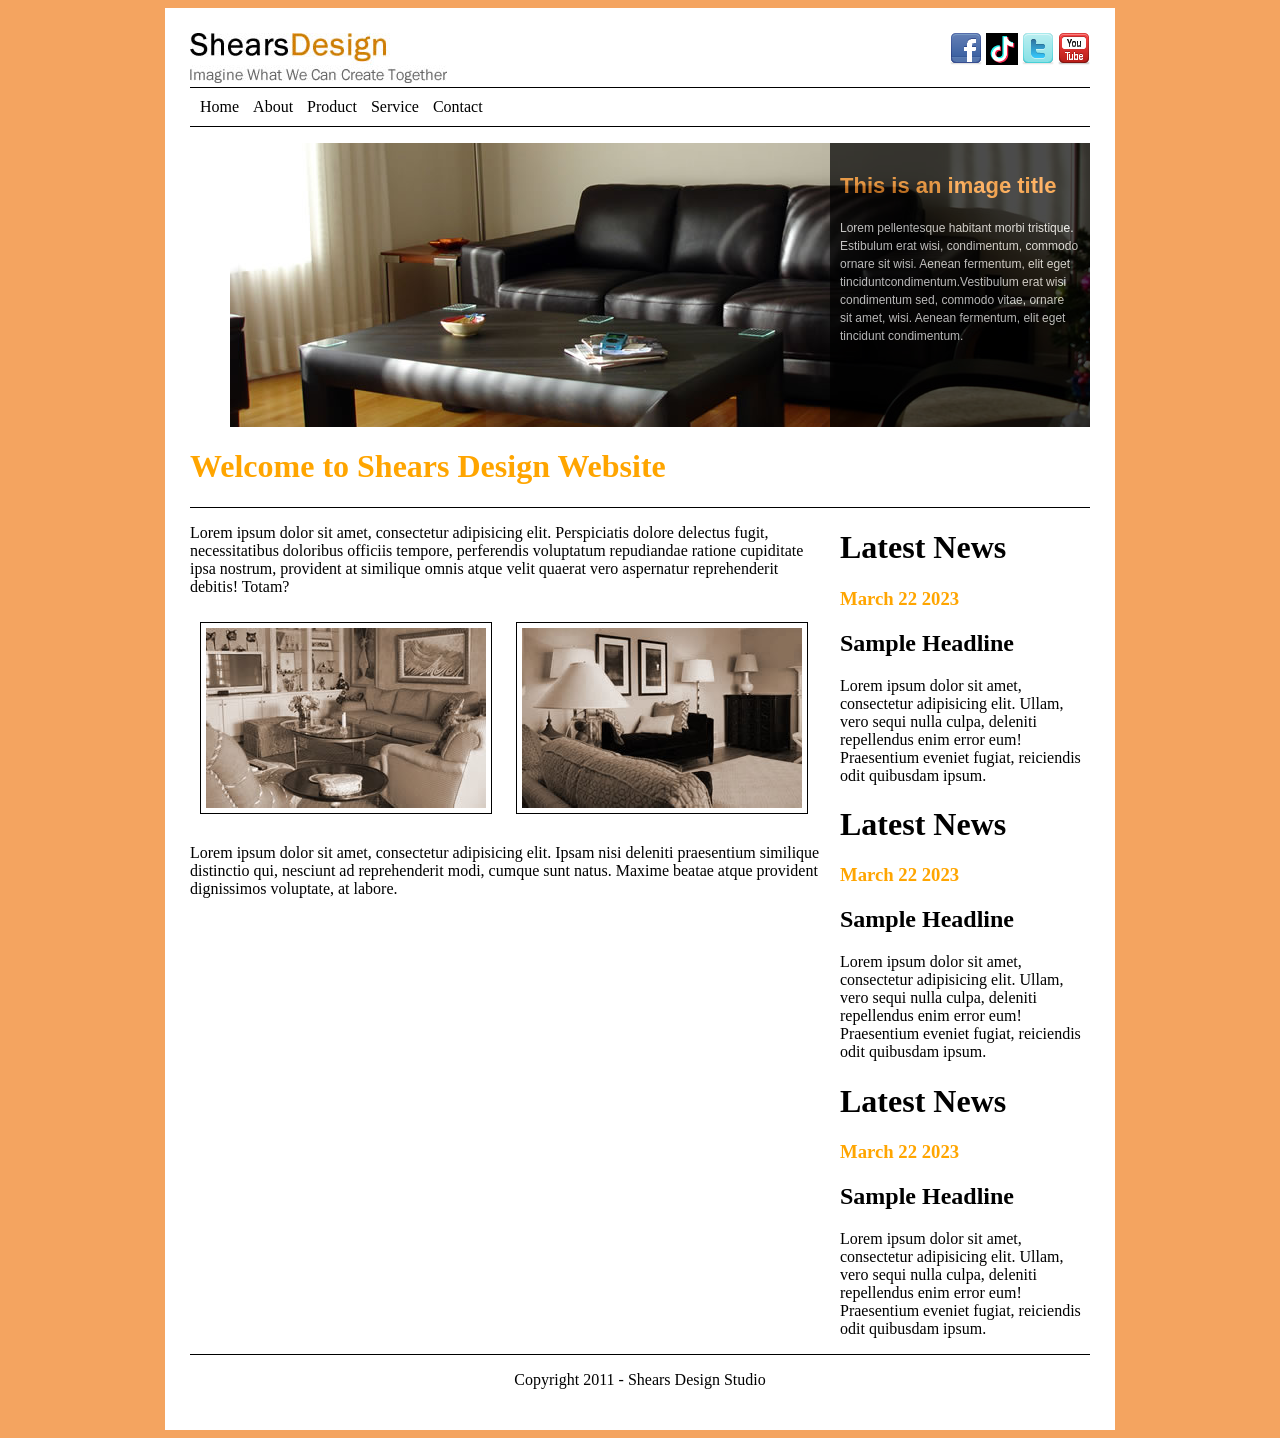
<file: index.html>
<!doctype html>
<html>
<head>
<meta charset="utf-8">
<title>index</title>

<link href="CSS\style.css" type="text/css" rel="stylesheet">
<link href="CSS/slider.css" rel="stylesheet" type="text/css" media="screen">

<script src="JS/jquery.js" type="text/javascript"></script>
<script src="JS/slider.js" type="text/javascript"></script>
<script type="text/javascript">  // This is the script for the banner slider
		$(document).ready(function() {
			$('#slider').s3Slider({
				timeOut: 3000
			});
		});
	</script>

</head>

<body>
<div id="Kotak">
<div id="Logo">
<img src="IMG\logo\shears-logo.jpg" alt="Logo">
</div>

<div id="Icon">
<a href="https://www.facebook.com/"> <img src="IMG\logo\facebook_32.png" alt="fb"></a>
<a href="https://www.tiktok.com/en/"> <img src="IMG\logo\tiktok.png" width="32px" alt="tiktok"></a>
<a href="https://x.com/?lang=en"><img src="IMG\logo\twitter_32.png" alt="twitter"></a>
<a href="https://www.youtube.com/"><img src="IMG\logo\youtube_32.png" alt="yt"></a>
</div>

<div id="Button">
<a href="index.html"> Home </a>
<a href="About.html"> About</a>
<a href="product.html"> Product</a>
<a href="service.html"> Service</a>
<a href="contact.html"> Contact</a>
</div>

<div id="slider">

		<ul id="sliderContent">
		
		<!-- use this list item if you want to include a link -->				
			<li class="sliderImage">
				<a href=""><img src="IMG/banner/b1.jpg" /></a>
				<span class="top"><strong>This is an image title</strong><br />Lorem pellentesque habitant morbi tristique.<br />Estibulum erat wisi, condimentum, commodo <br />ornare sit wisi. Aenean fermentum, elit eget<br />tinciduntcondimentum.Vestibulum erat wisi<br />condimentum sed, commodo vitae, ornare <br />sit amet, wisi. Aenean fermentum, elit eget <br />tincidunt condimentum.</span>
			</li>
			
		<!-- use this list item if you don NOT want to include a link -->				
			<li class="sliderImage">
				<img src="IMG/banner/b3.jpg" />
				<span class="top"><strong>This is an image title</strong><br />Lorem pellentesque habitant morbi tristique.<br />Estibulum erat wisi, condimentum, commodo <br />ornare sit wisi. Aenean fermentum, elit eget<br />tinciduntcondimentum.Vestibulum erat wisi<br />condimentum sed, commodo vitae, ornare <br />sit amet, wisi. Aenean fermentum, elit eget <br />tincidunt condimentum.</span>
			</li>

			<div class="clear sliderImage"></div>
		</ul>
	
	</div>

	
<div id="Title">
<h1>Welcome to Shears Design Website</h1>
</div>
	
<div id="Intro">
<p>Lorem ipsum dolor sit amet, consectetur adipisicing elit. Perspiciatis dolore delectus fugit, necessitatibus doloribus officiis tempore, perferendis voluptatum repudiandae ratione cupiditate ipsa nostrum, provident at similique omnis atque velit quaerat vero aspernatur reprehenderit debitis! Totam?</p>

<img src="IMG\small5-bw.jpg" alt="small5">
<img src="IMG\small6-bw.jpg" alt="small6">

<p>Lorem ipsum dolor sit amet, consectetur adipisicing elit. Ipsam nisi deleniti praesentium similique distinctio qui, nesciunt ad reprehenderit modi, cumque sunt natus. Maxime beatae atque provident dignissimos voluptate, at labore.</p>
</div>
	
<div id="News">
<h1>Latest News</h1>
<h3>March 22 2023</h3>
<h2>Sample Headline</h2>
<p>Lorem ipsum dolor sit amet, consectetur adipisicing elit. Ullam, vero sequi nulla culpa, deleniti repellendus enim error eum! Praesentium eveniet fugiat, reiciendis odit quibusdam ipsum.</p>

<h1>Latest News</h1>
<h3>March 22 2023</h3>
<h2>Sample Headline</h2>
<p>Lorem ipsum dolor sit amet, consectetur adipisicing elit. Ullam, vero sequi nulla culpa, deleniti repellendus enim error eum! Praesentium eveniet fugiat, reiciendis odit quibusdam ipsum.</p>

<h1>Latest News</h1>
<h3>March 22 2023</h3>
<h2>Sample Headline</h2>
<p>Lorem ipsum dolor sit amet, consectetur adipisicing elit. Ullam, vero sequi nulla culpa, deleniti repellendus enim error eum! Praesentium eveniet fugiat, reiciendis odit quibusdam ipsum.</p>
</div>

<div id="copyright">
<p>Copyright 2011 - Shears Design Studio</p>
</div>
	
</div>
</body>
</html>
</file>
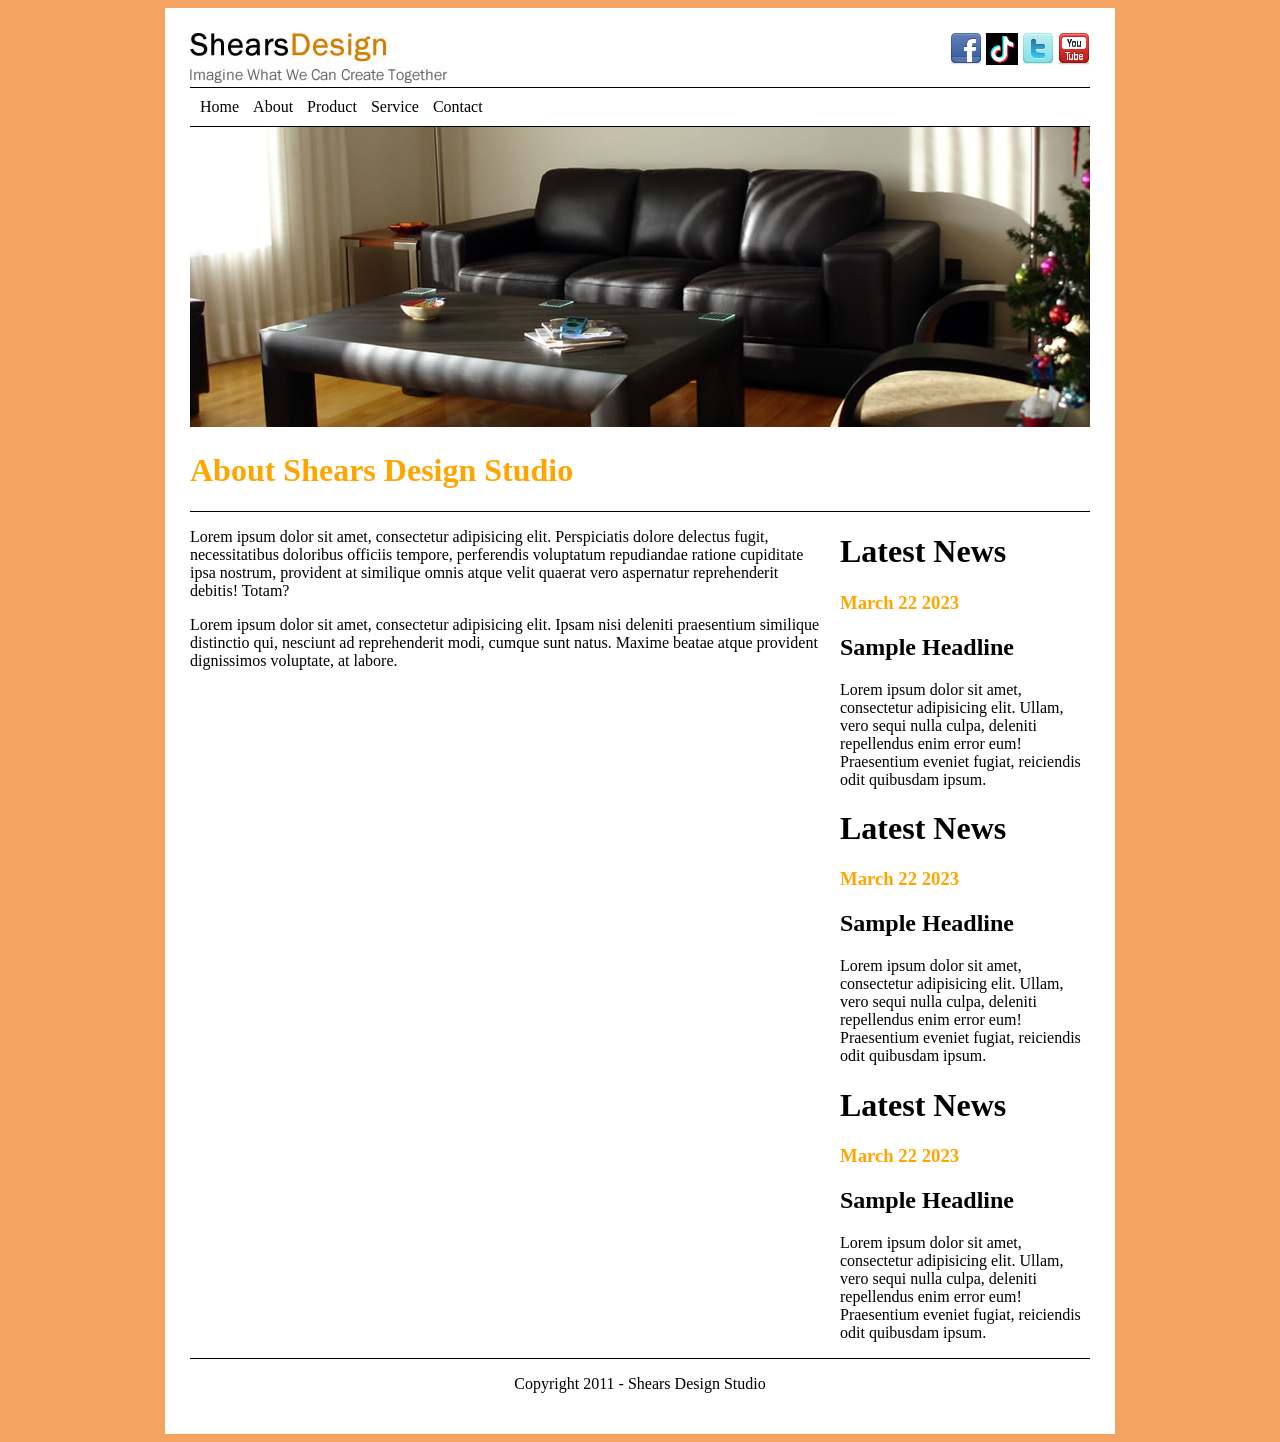
<file: About.html>
<!doctype html>
<html>
<head>
<meta charset="utf-8">
<title>About</title>

<link href="CSS\style.css" type="text/css" rel="stylesheet">
</head>

<body>
<div id="Kotak">
<div id="Logo">
<img src="IMG\logo\shears-logo.jpg" alt="Logo">
</div>

<div id="Icon">
<a href="https://www.facebook.com/"> <img src="IMG\logo\facebook_32.png" alt="fb"></a>
<a href="https://www.tiktok.com/en/"> <img src="IMG\logo\tiktok.png" width="32px" alt="tiktok"></a>
<a href="https://x.com/?lang=en"><img src="IMG\logo\twitter_32.png" alt="twitter"></a>
<a href="https://www.youtube.com/"><img src="IMG\logo\youtube_32.png" alt="yt"></a>
</div>

<div id="Button">
<a href="index.html"> Home </a>
<a href="about.html"> About</a>
<a href="product.html"> Product</a>
<a href="service.html"> Service</a>
<a href="contact.html"> Contact</a>
</div>

<div id="Banner">
<img src="IMG\banner\b1.jpg" alt="banner1">
</div>
	
<div id="Title">
<h1>About Shears Design Studio</h1>
</div>
	
<div id="Intro">
<p>Lorem ipsum dolor sit amet, consectetur adipisicing elit. Perspiciatis dolore delectus fugit, necessitatibus doloribus officiis tempore, perferendis voluptatum repudiandae ratione cupiditate ipsa nostrum, provident at similique omnis atque velit quaerat vero aspernatur reprehenderit debitis! Totam?</p>

<p>Lorem ipsum dolor sit amet, consectetur adipisicing elit. Ipsam nisi deleniti praesentium similique distinctio qui, nesciunt ad reprehenderit modi, cumque sunt natus. Maxime beatae atque provident dignissimos voluptate, at labore.</p>
</div>
	
<div id="News">
<h1>Latest News</h1>
<h3>March 22 2023</h3>
<h2>Sample Headline</h2>
<p>Lorem ipsum dolor sit amet, consectetur adipisicing elit. Ullam, vero sequi nulla culpa, deleniti repellendus enim error eum! Praesentium eveniet fugiat, reiciendis odit quibusdam ipsum.</p>

<h1>Latest News</h1>
<h3>March 22 2023</h3>
<h2>Sample Headline</h2>
<p>Lorem ipsum dolor sit amet, consectetur adipisicing elit. Ullam, vero sequi nulla culpa, deleniti repellendus enim error eum! Praesentium eveniet fugiat, reiciendis odit quibusdam ipsum.</p>

<h1>Latest News</h1>
<h3>March 22 2023</h3>
<h2>Sample Headline</h2>
<p>Lorem ipsum dolor sit amet, consectetur adipisicing elit. Ullam, vero sequi nulla culpa, deleniti repellendus enim error eum! Praesentium eveniet fugiat, reiciendis odit quibusdam ipsum.</p>
</div>

<div id="copyright">
<p>Copyright 2011 - Shears Design Studio</p>
</div>
	
</div>
</body>
</html>
</file>
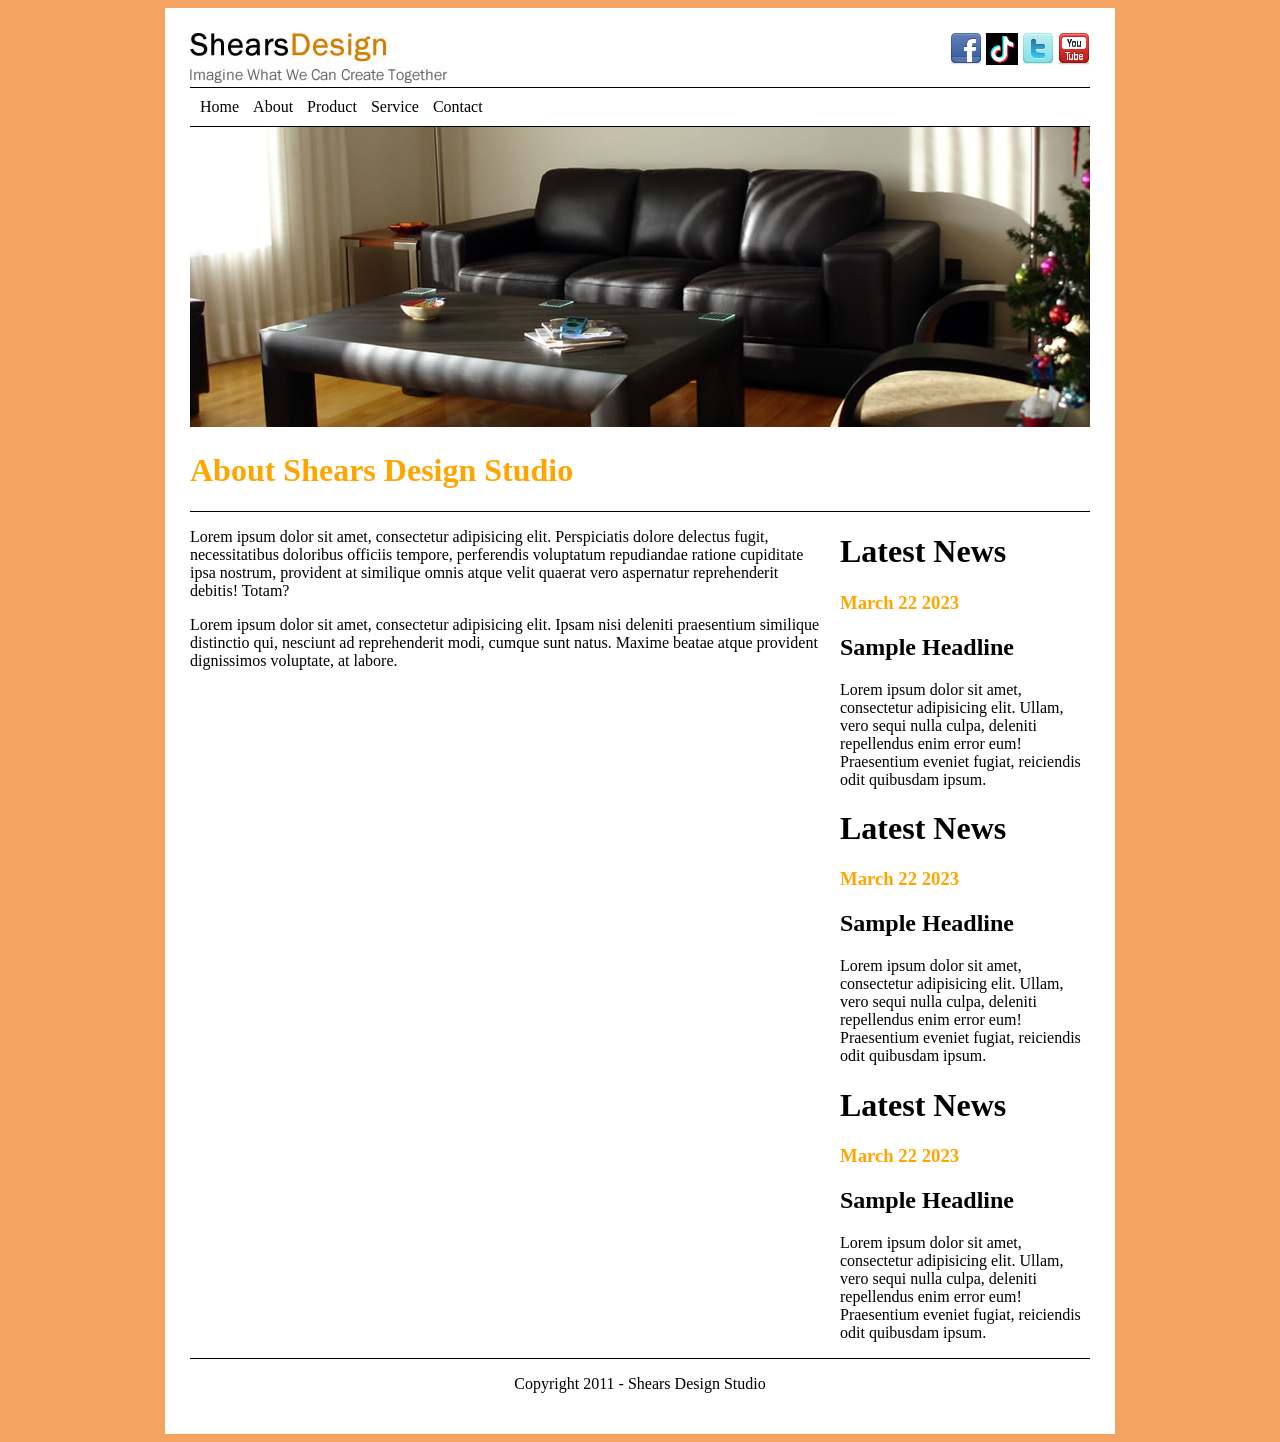
<file: contact.html>
<!doctype html>
<html>
<head>
<meta charset="utf-8">
<title>contact</title>
	
<link href="CSS\style.css" type="text/css" rel="stylesheet">
</head>

<body>
<div id="Kotak">
<div id="Logo">
<img src="IMG\logo\shears-logo.jpg" alt="Logo">
</div>

<div id="Icon">
<a href="https://www.facebook.com/"> <img src="IMG\logo\facebook_32.png" alt="fb"></a>
<a href="https://www.tiktok.com/en/"> <img src="IMG\logo\tiktok.png" width="32px" alt="tiktok"></a>
<a href="https://x.com/?lang=en"><img src="IMG\logo\twitter_32.png" alt="twitter"></a>
<a href="https://www.youtube.com/"><img src="IMG\logo\youtube_32.png" alt="yt"></a>
</div>

<div id="Button">
<a href="index.html"> Home </a>
<a href="about.html"> About</a>
<a href="product.html"> Product</a>
<a href="service.html"> Service</a>
<a href="contact.html"> Contact</a>
</div>

<div id="Banner">
<img src="IMG\banner\b1.jpg" alt="banner1">
</div>
	
<div id="Title">
<h1>About Shears Design Studio</h1>
</div>
	
<div id="Intro">
<p>Lorem ipsum dolor sit amet, consectetur adipisicing elit. Perspiciatis dolore delectus fugit, necessitatibus doloribus officiis tempore, perferendis voluptatum repudiandae ratione cupiditate ipsa nostrum, provident at similique omnis atque velit quaerat vero aspernatur reprehenderit debitis! Totam?</p>

<p>Lorem ipsum dolor sit amet, consectetur adipisicing elit. Ipsam nisi deleniti praesentium similique distinctio qui, nesciunt ad reprehenderit modi, cumque sunt natus. Maxime beatae atque provident dignissimos voluptate, at labore.</p>
</div>
	
<div id="News">
<h1>Latest News</h1>
<h3>March 22 2023</h3>
<h2>Sample Headline</h2>
<p>Lorem ipsum dolor sit amet, consectetur adipisicing elit. Ullam, vero sequi nulla culpa, deleniti repellendus enim error eum! Praesentium eveniet fugiat, reiciendis odit quibusdam ipsum.</p>

<h1>Latest News</h1>
<h3>March 22 2023</h3>
<h2>Sample Headline</h2>
<p>Lorem ipsum dolor sit amet, consectetur adipisicing elit. Ullam, vero sequi nulla culpa, deleniti repellendus enim error eum! Praesentium eveniet fugiat, reiciendis odit quibusdam ipsum.</p>

<h1>Latest News</h1>
<h3>March 22 2023</h3>
<h2>Sample Headline</h2>
<p>Lorem ipsum dolor sit amet, consectetur adipisicing elit. Ullam, vero sequi nulla culpa, deleniti repellendus enim error eum! Praesentium eveniet fugiat, reiciendis odit quibusdam ipsum.</p>
</div>

<div id="copyright">
<p>Copyright 2011 - Shears Design Studio</p>
</div>
	
</div>
</body>
</html>
</file>
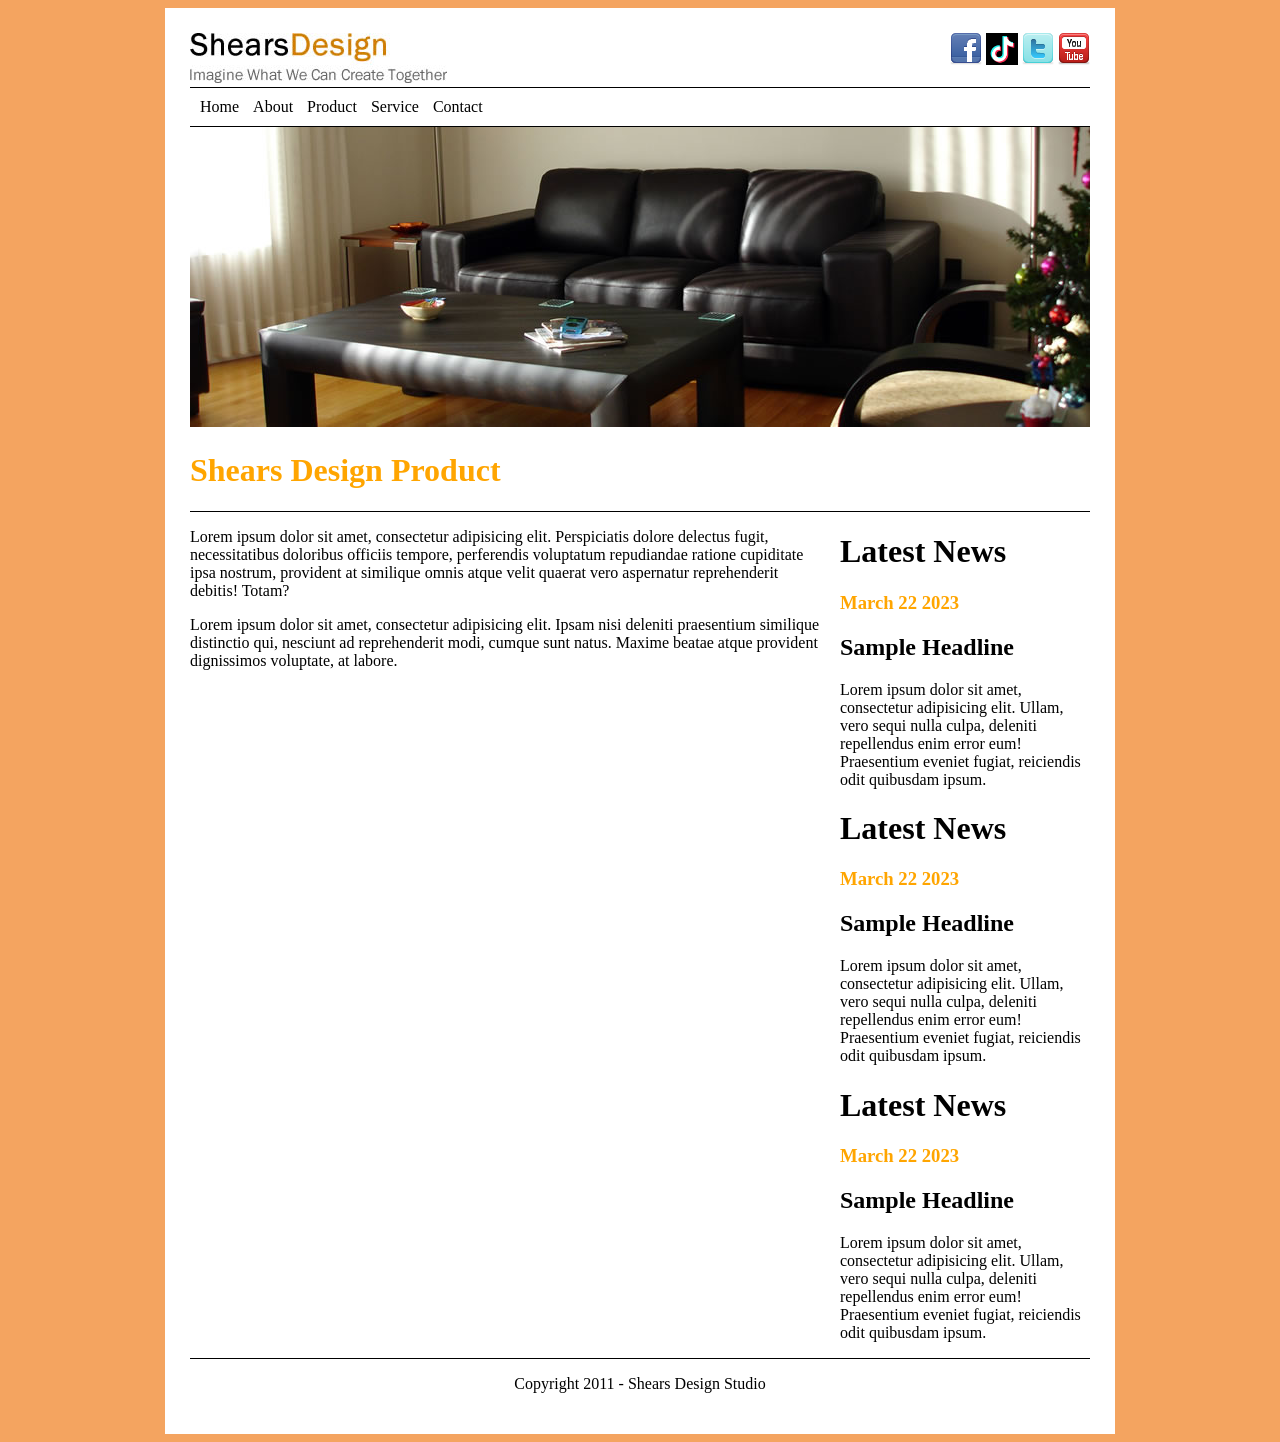
<file: product.html>
<!doctype html>
<html>
<head>
<meta charset="utf-8">
<title>Product</title>
	
<link href="CSS\style.css" type="text/css" rel="stylesheet">
</head>

<body>
<div id="Kotak">
<div id="Logo">
<img src="IMG\logo\shears-logo.jpg" alt="Logo">
</div>

<div id="Icon">
<a href="https://www.facebook.com/"> <img src="IMG\logo\facebook_32.png" alt="fb"></a>
<a href="https://www.tiktok.com/en/"> <img src="IMG\logo\tiktok.png" width="32px" alt="tiktok"></a>
<a href="https://x.com/?lang=en"><img src="IMG\logo\twitter_32.png" alt="twitter"></a>
<a href="https://www.youtube.com/"><img src="IMG\logo\youtube_32.png" alt="yt"></a>
</div>

<div id="Button">
<a href="index.html"> Home </a>
<a href="about.html"> About</a>
<a href="product.html"> Product</a>
<a href="service.html"> Service</a>
<a href="contact.html"> Contact</a>
</div>

<div id="Banner">
<img src="IMG\banner\b1.jpg" alt="banner1">
</div>
	
<div id="Title">
<h1>Shears Design Product</h1>
</div>
	
<div id="Intro">
<p>Lorem ipsum dolor sit amet, consectetur adipisicing elit. Perspiciatis dolore delectus fugit, necessitatibus doloribus officiis tempore, perferendis voluptatum repudiandae ratione cupiditate ipsa nostrum, provident at similique omnis atque velit quaerat vero aspernatur reprehenderit debitis! Totam?</p>

<p>Lorem ipsum dolor sit amet, consectetur adipisicing elit. Ipsam nisi deleniti praesentium similique distinctio qui, nesciunt ad reprehenderit modi, cumque sunt natus. Maxime beatae atque provident dignissimos voluptate, at labore.</p>
</div>
	
<div id="News">
<h1>Latest News</h1>
<h3>March 22 2023</h3>
<h2>Sample Headline</h2>
<p>Lorem ipsum dolor sit amet, consectetur adipisicing elit. Ullam, vero sequi nulla culpa, deleniti repellendus enim error eum! Praesentium eveniet fugiat, reiciendis odit quibusdam ipsum.</p>

<h1>Latest News</h1>
<h3>March 22 2023</h3>
<h2>Sample Headline</h2>
<p>Lorem ipsum dolor sit amet, consectetur adipisicing elit. Ullam, vero sequi nulla culpa, deleniti repellendus enim error eum! Praesentium eveniet fugiat, reiciendis odit quibusdam ipsum.</p>

<h1>Latest News</h1>
<h3>March 22 2023</h3>
<h2>Sample Headline</h2>
<p>Lorem ipsum dolor sit amet, consectetur adipisicing elit. Ullam, vero sequi nulla culpa, deleniti repellendus enim error eum! Praesentium eveniet fugiat, reiciendis odit quibusdam ipsum.</p>
</div>

<div id="copyright">
<p>Copyright 2011 - Shears Design Studio</p>
</div>
	
</div>
</body>
</html>
</file>
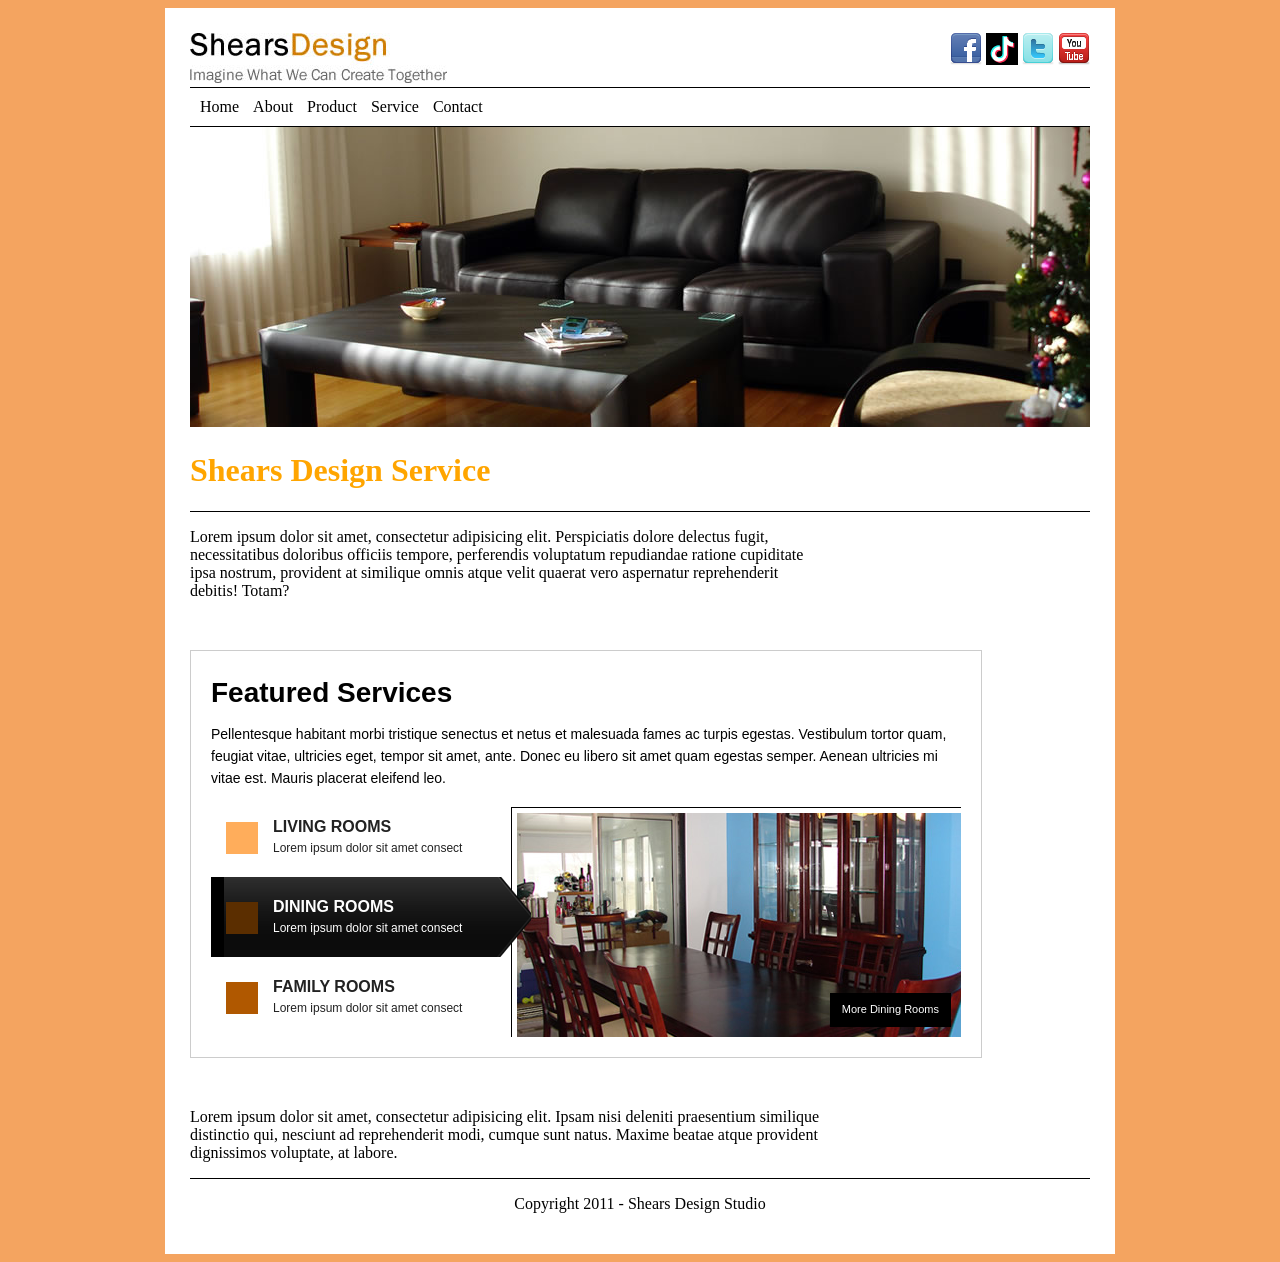
<file: service.html>
<!doctype html>
<html>
<head>
<meta charset="utf-8">
<title>service</title>
	
<link href="CSS\style.css" type="text/css" rel="stylesheet">

<script src="JS/jquery.js" type="text/javascript"></script>
<script type="text/javascript" src="JS/featureList.js"></script>
    <link rel="stylesheet" href="CSS/featured.css" />

	<script language="javascript">
		$(document).ready(function() {

			$.featureList(
				$("#tabs li a"),
				$("#output li"), {
					start_item	:	1
				}
			);
		});
	</script>

</head>

<body>
<div id="Kotak">
<div id="Logo">
<img src="IMG\logo\shears-logo.jpg" alt="Logo">
</div>

<div id="Icon">
<a href="https://www.facebook.com/"> <img src="IMG\logo\facebook_32.png" alt="fb"></a>
<a href="https://www.tiktok.com/en/"> <img src="IMG\logo\tiktok.png" width="32px" alt="tiktok"></a>
<a href="https://x.com/?lang=en"><img src="IMG\logo\twitter_32.png" alt="twitter"></a>
<a href="https://www.youtube.com/"><img src="IMG\logo\youtube_32.png" alt="yt"></a>
</div>

<div id="Button">
<a href="index.html"> Home </a>
<a href="about.html"> About</a>
<a href="product.html"> Product</a>
<a href="service.html"> Service</a>
<a href="contact.html"> Contact</a>
</div>

<div id="Banner">
<img src="IMG\banner\b1.jpg" alt="banner1">
</div>
	
<div id="Title">
<h1>Shears Design Service</h1>
</div>
	
<div id="Intro">
<p>Lorem ipsum dolor sit amet, consectetur adipisicing elit. Perspiciatis dolore delectus fugit, necessitatibus doloribus officiis tempore, perferendis voluptatum repudiandae ratione cupiditate ipsa nostrum, provident at similique omnis atque velit quaerat vero aspernatur reprehenderit debitis! Totam?</p>
	
<div id="feature">
		<h1>Featured Services</h1>

        <p>Pellentesque habitant morbi tristique senectus et netus et malesuada fames ac turpis egestas. Vestibulum tortor quam, feugiat vitae, ultricies eget, tempor sit amet, ante. Donec eu libero sit amet quam egestas semper. Aenean ultricies mi vitae est. Mauris placerat eleifend leo.</p>

		<div id="feature_list">
			<ul id="tabs">
				<li>
					<a href="javascript:;">
						<img src="IMG/icon1.png" />
						<h3>Living Rooms</h3>
						<span>Lorem ipsum dolor sit amet consect</span>
					</a>
				</li>
				<li>
					<a href="javascript:;">
						<img src="IMG/icon2.png" />
						<h3>Dining Rooms</h3>
						<span>Lorem ipsum dolor sit amet consect</span>
					</a>
				</li>
				<li>
					<a href="javascript:;">
						<img src="IMG/icon3.png" />
						<h3>Family Rooms</h3>
						<span>Lorem ipsum dolor sit amet consect</span>
					</a>
				</li>
			</ul>
			<ul id="output">
				<li>
					<img src="IMG/sample1.jpg" />
					<a href="#">More Living Rooms</a>
				</li>
				<li>
					<img src="IMG/sample2.jpg" />
					<a href="dining room.html">More Dining Rooms</a>
				</li>
				<li>
					<img src="IMG/sample3.jpg" />
					<a href="#">More Family Rooms</a>
				</li>
			</ul>

		</div>
	</div>


	
<p>Lorem ipsum dolor sit amet, consectetur adipisicing elit. Ipsam nisi deleniti praesentium similique distinctio qui, nesciunt ad reprehenderit modi, cumque sunt natus. Maxime beatae atque provident dignissimos voluptate, at labore.</p>
</div>
	
<div id="copyright">
<p>Copyright 2011 - Shears Design Studio</p>
</div>
	
</div>
</body>
</html>
</file>
<file: CSS/slider.css>
/* Timothy Framework - www.timothyframework.com */
/* This work is licensed under the MIT License - http://www.opensource.org/licenses/mit-license.php */


/* Color Legend */




#slider {
    width: 900px; /* important to be same as image width */
    height: 300px; /* important to be same as image height */
    position: relative; /* important */
	overflow: hidden; /* important */
	text-align:left;

}

#sliderContent {
    width: 900px; /* important to be same as image width or wider */
    position: absolute;
	top: 0;
	margin-left: 0;
}

.sliderImage {
    float: left;
    position: relative;
	display: none;
}

.sliderImage span {
    position: absolute;
    padding: 10px;
    width: 300px;  /* This is the width of the caption box  */
	height:300px; /* This is the height of the caption box  */
    background-color: #000;  /* This sets the background color of the semi transparent box */
    /* If you do not want the transparent content field to appear, change all opacity values to 0 */
	filter: alpha(opacity=70); -moz-opacity: 0.7; -khtml-opacity: 0.7; opacity: 0.7;
	font-family:Arial, Helvetica, sans-serif;
	font-size:12px;
	line-height:150%;
    color: #fff; /* This is the color of the text in the caption box */
    display: none;
}

.sliderImage span strong { 
	color:#FF9428;  /* This is the color of the title text in the caption box */
	font-size: 22px; /* This is the font size of the title text in the caption box */
	line-height:300%;
	}

.clear { clear: both; }


.top { top: 0; left: 600px; }  /* This sets the upper left corner of the caption box */

.bottom { bottom: 0; left: 0; } /* This sets the lower left corner of the caption box */

#slider ul 		{ list-style-type: none;}
#slider ul li 	{ margin-left:0px; }
</file>
<file: CSS/featured.css>
#feature 	{
	font-family: "Trebuchet MS",Verdana,Arial,sans-serif;
	font-size: 14px;
	line-height: 1.6;
	width: 750px; /* This is the width  */
	margin: 50px auto; /* margin top/bottom and centering  */
	padding: 20px; /* Padding inside */
	background: #FFF;	/* Background color  */
	border: 1px solid #CCC; /* border around  */
	}

#feature h1 { margin: 0; }


#feature p 	{ margin: 0; padding: 7px 0; }

.clear 		{ clear: both; line-height: 1px; font-size: 1px; }

#feature a 	{ outline-color: #888;	}

#feature h3 { margin: 0;	padding: 7px 0 0 0;
				font-size: 16px; text-transform: uppercase;
				}

div#feature_list 	{
	width: 750px; height: 240px;
	overflow: hidden; position: relative;
	}
		
div#feature_list ul {
	position: absolute;	top: 0;
	list-style: none;	
	padding: 0;	margin: 0;
	}

ul#tabs {
	left: 0;
	z-index: 2;
	width: 320px;
	}

ul#tabs li { font-size: 12px; font-family: Arial; }

ul#tabs li img {
	padding: 5px; border: none; margin: 10px 10px 0 0;
	float: left;
	}

ul#tabs li a 	{
	color: #222;
	text-decoration: none;	
	display: block;
	padding: 10px;
	height: 60px;
	outline: none;
	}

ul#tabs li a:hover { color:#822B00; }

ul#tabs li a.current {
	background:url(../IMG/feature-tab-current.png);
	color: #FFF;
	}

ul#tabs li a.current:hover {
	text-decoration: none;
	cursor: default;
	}

ul#output {
	right: 0;
	width: 460px; height: 240px;
	position: relative;
	}

ul#output li {
	position: absolute;
	width: 460px; height: 240px;
	}

ul#output li a {
	position: absolute;
	bottom: 10px; right: 10px;
	padding: 8px 12px;
	text-decoration: none;
	font-size: 11px;
	color: #FFF;
	background: #000;
	-moz-border-radius: 5px;
	}

ul#output li a:hover { background:#B33A00; }
</file>
